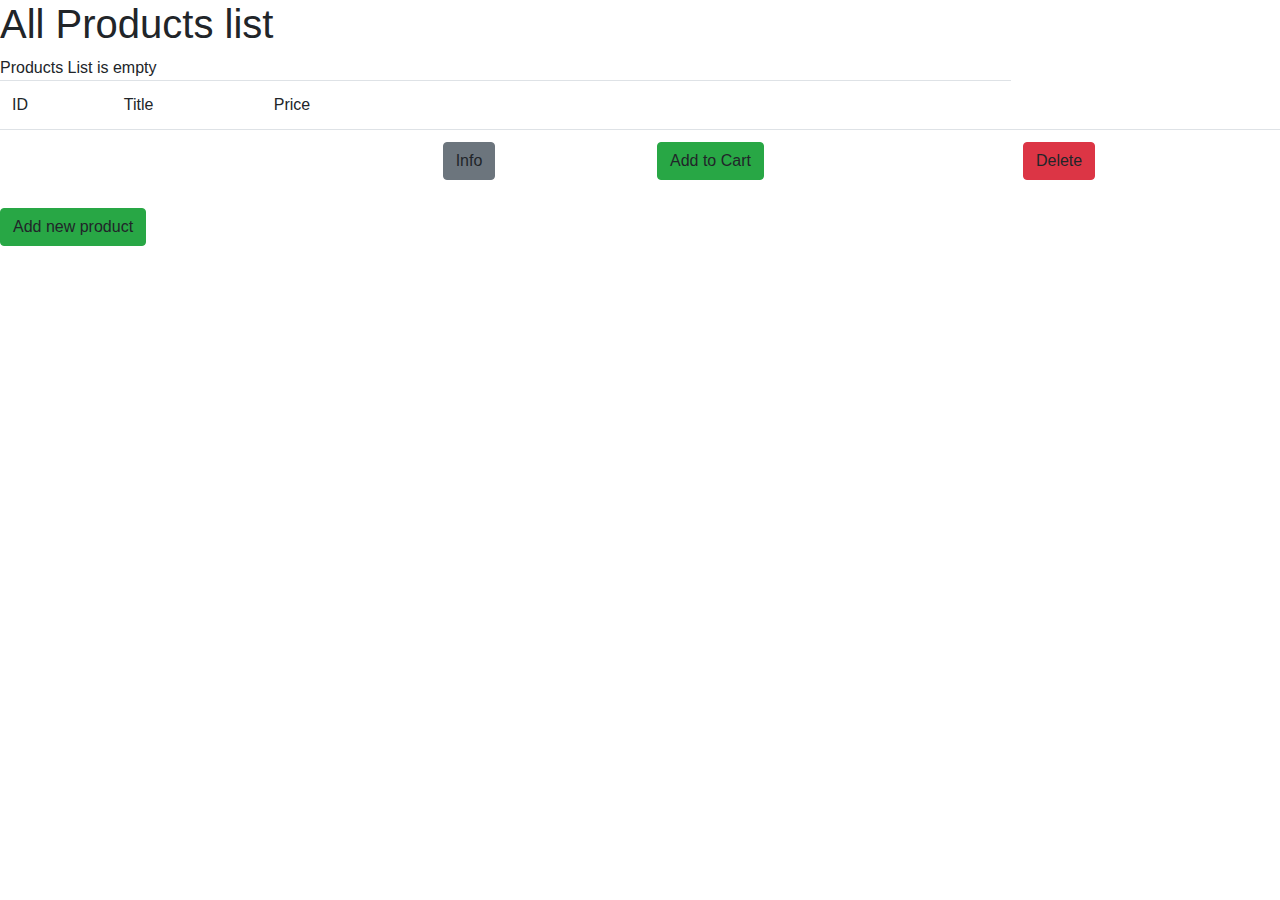
<file: src/main/resources/templates/index.html>
<!DOCTYPE html>
<html xmlns:th="http://www.thymeleaf.org" xmlns:sec="http://www.thymeleaf.org/extras/spring-security">
<head>
    <meta http-equiv="Content-Type" content="text/html; charset=UTF-8"/>
    <title>All Products list</title>
    <link rel="stylesheet" href="https://maxcdn.bootstrapcdn.com/bootstrap/4.1.3/css/bootstrap.min.css">
<!--    <link href="../static/css/bootstrap.min.css" th:href="@{/css/bootstrap.min.css}" rel="stylesheet" media="screen"/>-->
</head>
<body>

<div th:replace="~{fragments/navigation :: navigation(Home)}" />

<h1>All Products list</h1>

<span th:if="${products.size() == 0}">Products List is empty</span>
<table th:if="${products.size() > 0}" class="table table-hover">
    <thead class="thead-dark">
    <tr>
        <td>ID</td>
        <td>Title</td>
        <td>Price</td>
        <td></td>
        <td></td>
    </tr>
    </thead>
    <tbody>
    <tr th:each="product : ${products}">
        <td th:text="${product.id}"/>
        <td th:text="${product.title}"/>
        <td th:text="${product.price}"/>
        <td><a class="btn btn-secondary" th:href="@{'/info/' + ${product.id}}">Info</a></td>
        <td><a class="btn btn-success" th:href="@{'/cart/add/' + ${product.id}}">Add to Cart</a></td>
        <td sec:authorize="hasRole('ADMIN')"><a class="btn btn-danger" th:href="@{'/products/delete/' + ${product.id}}">Delete</a></td>
    </tr>
    </tbody>
</table>
<div th:replace="~{fragments/pager :: pager}"/>

<a sec:authorize="hasRole('ADMIN')" class="btn btn-success" th:href="@{'/addproduct/'}">Add new product</a>
</body>
</html>
</file>
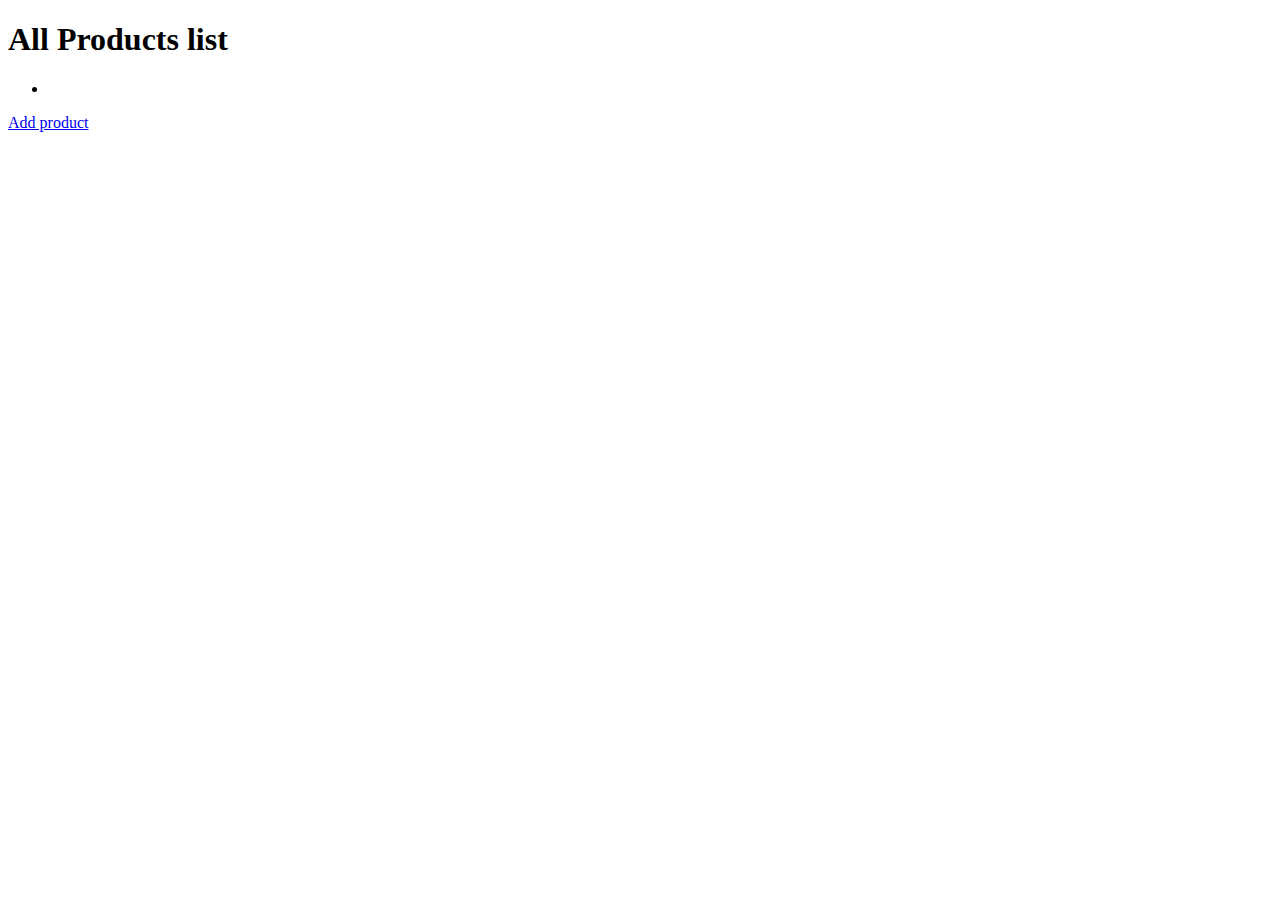
<file: src/main/resources/templates/dao/index.html>
<!DOCTYPE html>
<html xmlns:th="http://www.thymeleaf.org">
<head>
    <meta http-equiv="Content-Type" content="text/html; charset=UTF-8"/>
    <link type="text/css" rel="stylesheet" th:href="@{/css/style.css}"/>
    <title>All Products list</title>
</head>
<body>
<h1>All Products list</h1>

<ul th:each="product : ${products}">
    <li><a th:href="@{/dao/{id}(id=${product.id})}" th:text="${product.getTitle()} + ' - ' + ${product.price}"/></li>
</ul>
<a href="/dao/addProduct">Add product</a>
</body>
</html>
</file>
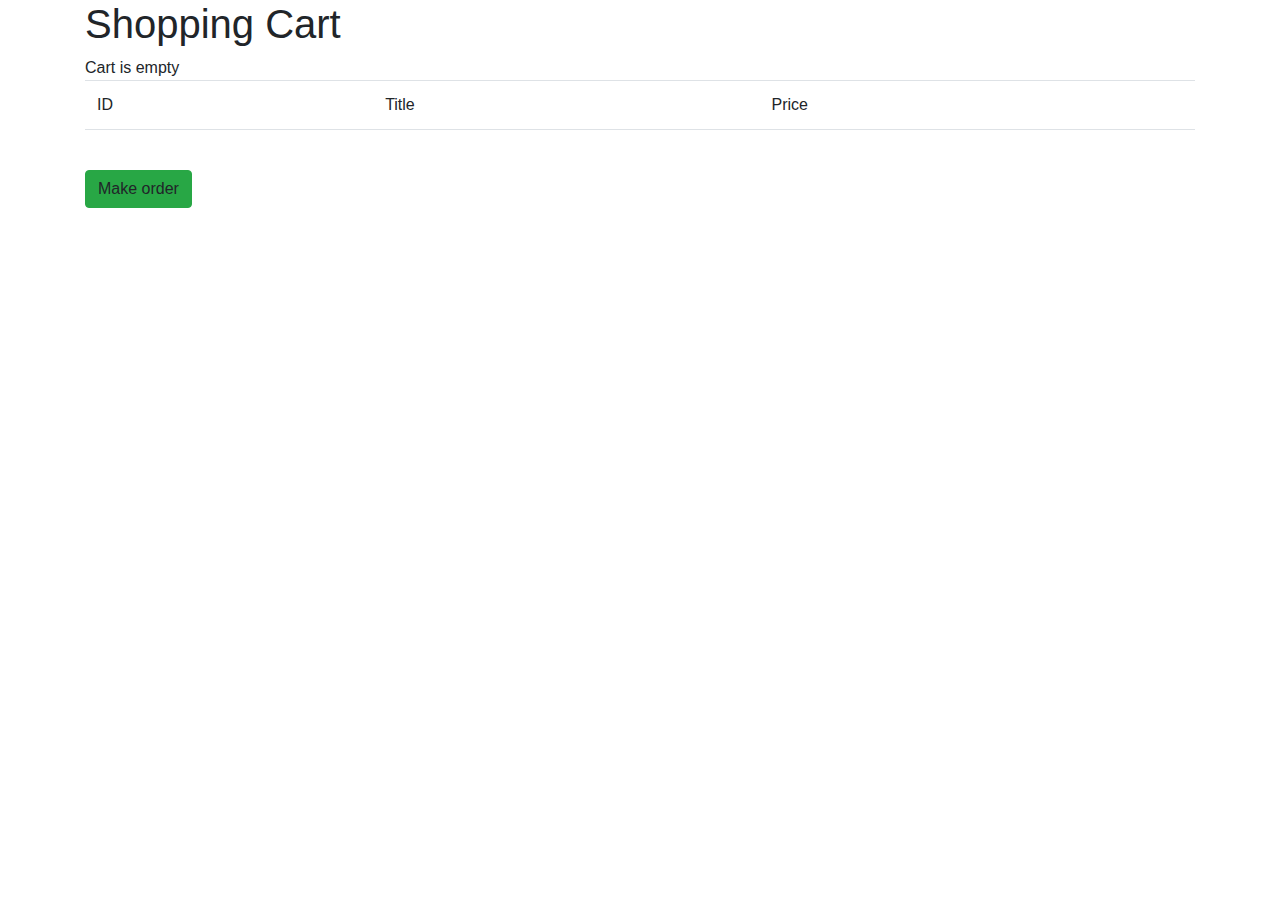
<file: src/main/resources/templates/cart.html>
<!DOCTYPE html>

<html xmlns:th="http://www.thymeleaf.org">

<head>
    <meta charset="utf-8"/>

    <title>Cart Page</title>

    <link rel="stylesheet" href="https://maxcdn.bootstrapcdn.com/bootstrap/4.1.3/css/bootstrap.min.css">
<!--    <script src="https://ajax.googleapis.com/ajax/libs/jquery/3.1.1/jquery.min.js"></script>-->
<!--    <script src="https://maxcdn.bootstrapcdn.com/bootstrap/4.1.3/js/bootstrap.min.js"></script>-->
</head>

<body>

<div class="container">
    <div th:replace="~{navigation :: navigation(Cart)}" />

    <h1>Shopping Cart</h1>
    <span th:if="${items.size() == 0}">Cart is empty</span>
    <table th:if="${items.size() > 0}" class="table table-hover">
        <thead class="thead-dark">
        <tr>
            <td>ID</td>
            <td>Title</td>
            <td>Price</td>
        </tr>
        </thead>
        <tbody>
        <tr th:each="item : ${items}">
            <td th:text="${item.product.id}"/>
            <td th:text="${item.product.title}"/>
            <td th:text="${item.product.price}"/>
        </tr>
        </tbody>
    </table>
    <a th:if="${items.size() > 0}" class="btn btn-success" th:href="@{/cart/create_order}">Make order</a>
</div>
</body>
</html>
</file>
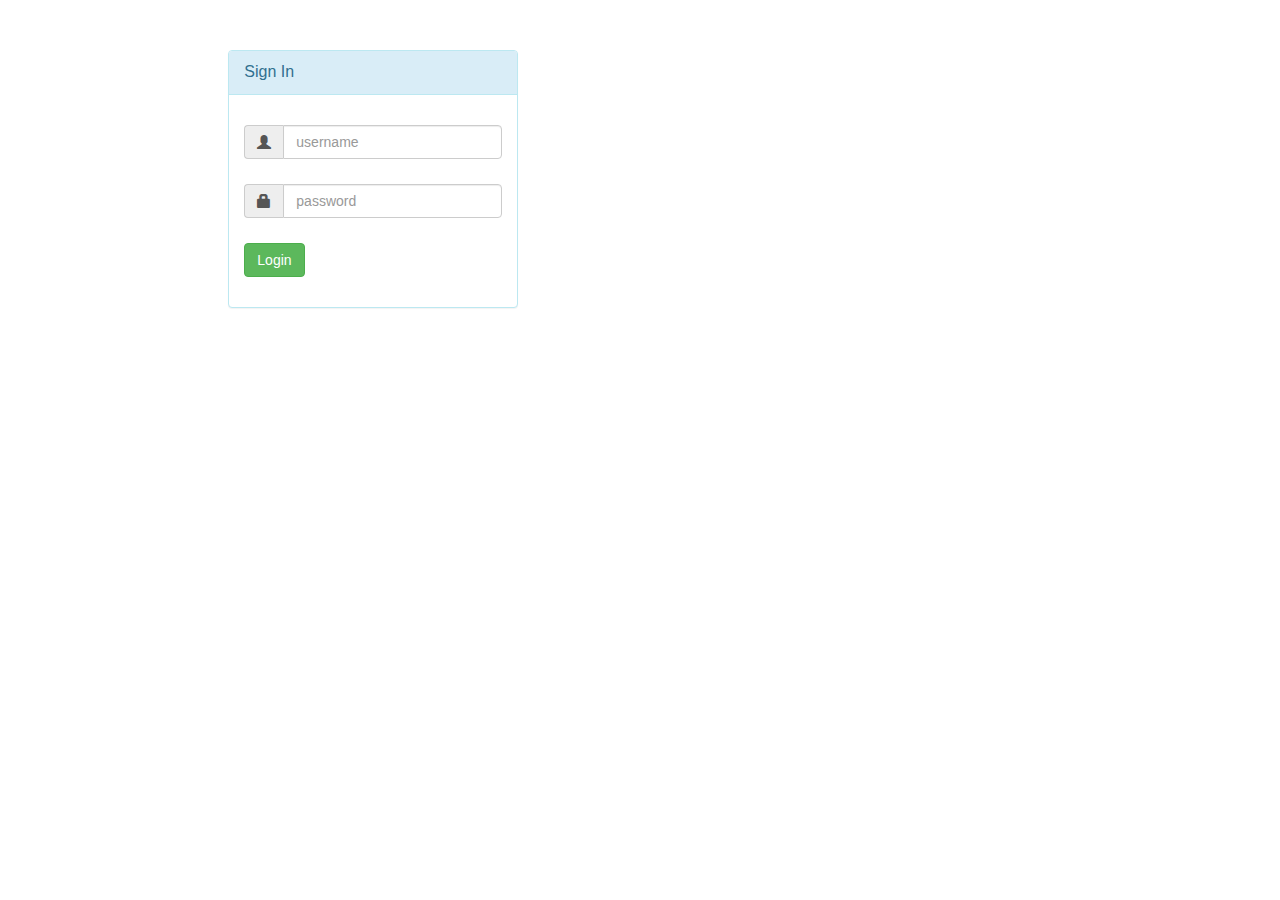
<file: src/main/resources/templates/login.html>
<!DOCTYPE html>

<html xmlns:th="http://www.thymeleaf.org" lang="en">

<head>
    <title>Login Page</title>
    <meta charset="utf-8">
    <meta name="viewport" content="width=device-width, initial-scale=1, shrink-to-fit=no">
    <link rel="stylesheet" href="https://maxcdn.bootstrapcdn.com/bootstrap/3.3.7/css/bootstrap.min.css">
    <script src="https://ajax.googleapis.com/ajax/libs/jquery/3.2.0/jquery.min.js"></script>
    <script src="https://maxcdn.bootstrapcdn.com/bootstrap/3.3.7/js/bootstrap.min.js"></script>
</head>

<body>
<div>
    <div id="loginbox" style="margin-top: 50px;" class="mainbox col-md-3 col-md-offset-2 col-sm-6 col-sm-offset-2">
        <div class="panel panel-info">
            <div class="panel-heading">
                <div class="panel-title">Sign In</div>
            </div>
            <div style="padding-top: 30px" class="panel-body">
                <form th:action="@{/authenticateUser}" method="POST" class="form-horizontal">
                    <div style="margin-bottom: 25px" class="input-group">
                        <span class="input-group-addon"><i class="glyphicon glyphicon-user"></i></span>
                        <input type="text" name="username" placeholder="username" class="form-control">
                    </div>
                    <div style="margin-bottom: 25px" class="input-group">
                        <span class="input-group-addon"><i class="glyphicon glyphicon-lock"></i></span>
                        <input type="password" name="password" placeholder="password" class="form-control">
                    </div>
                    <div style="margin-top: 10px" class="form-group">
                        <div class="col-sm-6 controls">
                            <button type="submit" class="btn btn-success">Login</button>
                        </div>
                    </div>
                </form>
            </div>
        </div>
    </div>
</div>
</body>
</html>
</file>
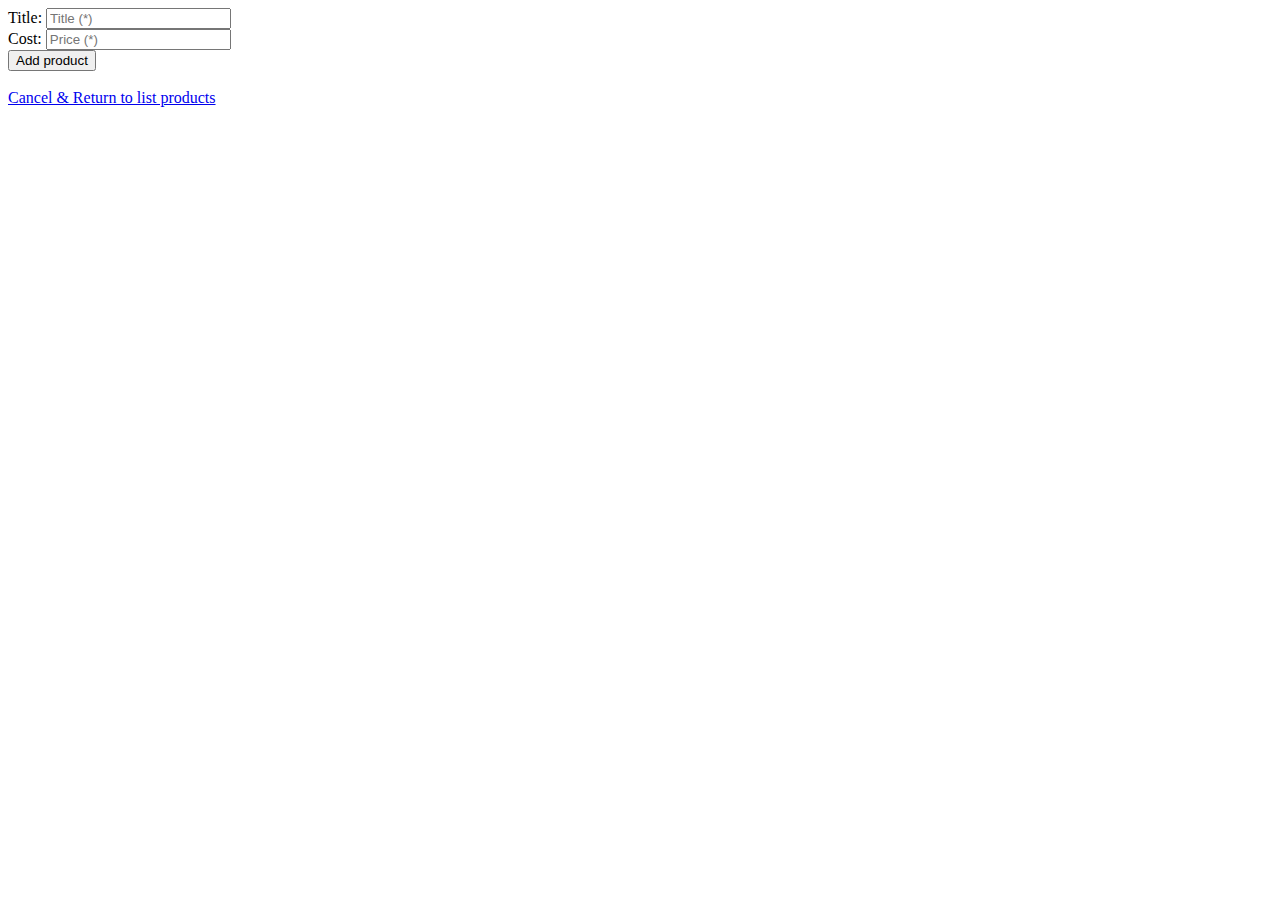
<file: src/main/resources/templates/product-form.html>
<!DOCTYPE html>
<html xmlns:th="http://www.thymeleaf.org">
<head>
    <meta http-equiv="Content-Type" content="text/html; charset=UTF-8"/>
    <title>New product form</title>
</head>
<html>
<body>

<form th:action="@{/processForm}" method="post" th:object="${product}">
    <input th:field="*{id}" type="hidden" path="id"/>
    Title: <input th:field="*{title}" placeholder="Title (*)" />
    <br>
    Cost: <input th:field="*{price}" placeholder="Price (*)" />
    <br>
    <input type="submit" value="Add product"/>
</form>
<br>
<a href="/">Cancel & Return to list products</a>

</body>
</html>
</file>
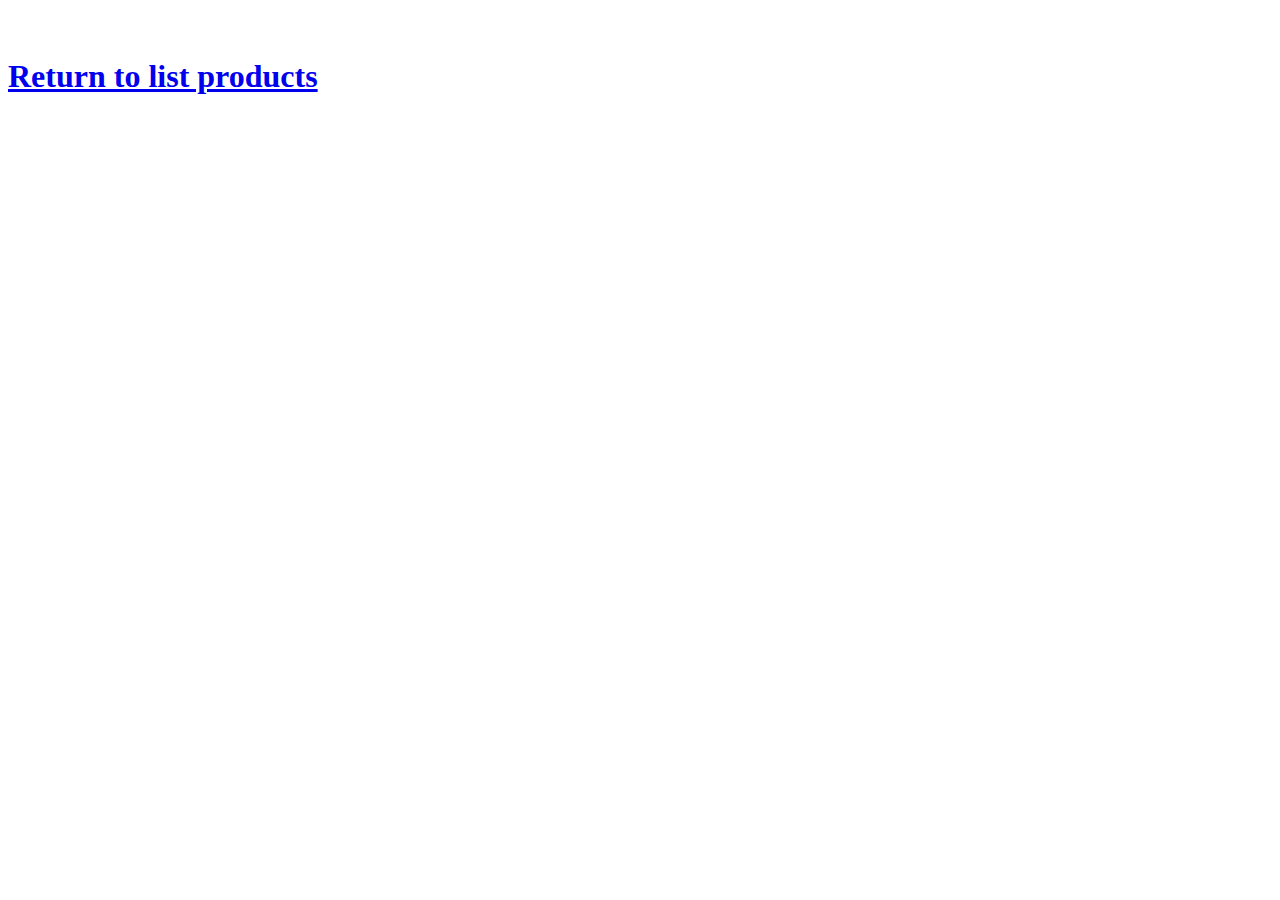
<file: src/main/resources/templates/product.html>
<!DOCTYPE html>
<html xmlns:th="http://www.thymeleaf.org">
<head>
    <meta http-equiv="Content-Type" content="text/html; charset=UTF-8"/>
    <title>Product info</title>
</head>
<body>
<h2 th:text="${product.id}"/>
<h1 th:text="${product.title}"/>
<h1 th:text="${product.price}"/>
<br>
<a href="/">Return to list products</a>
</body>
</html>
</file>
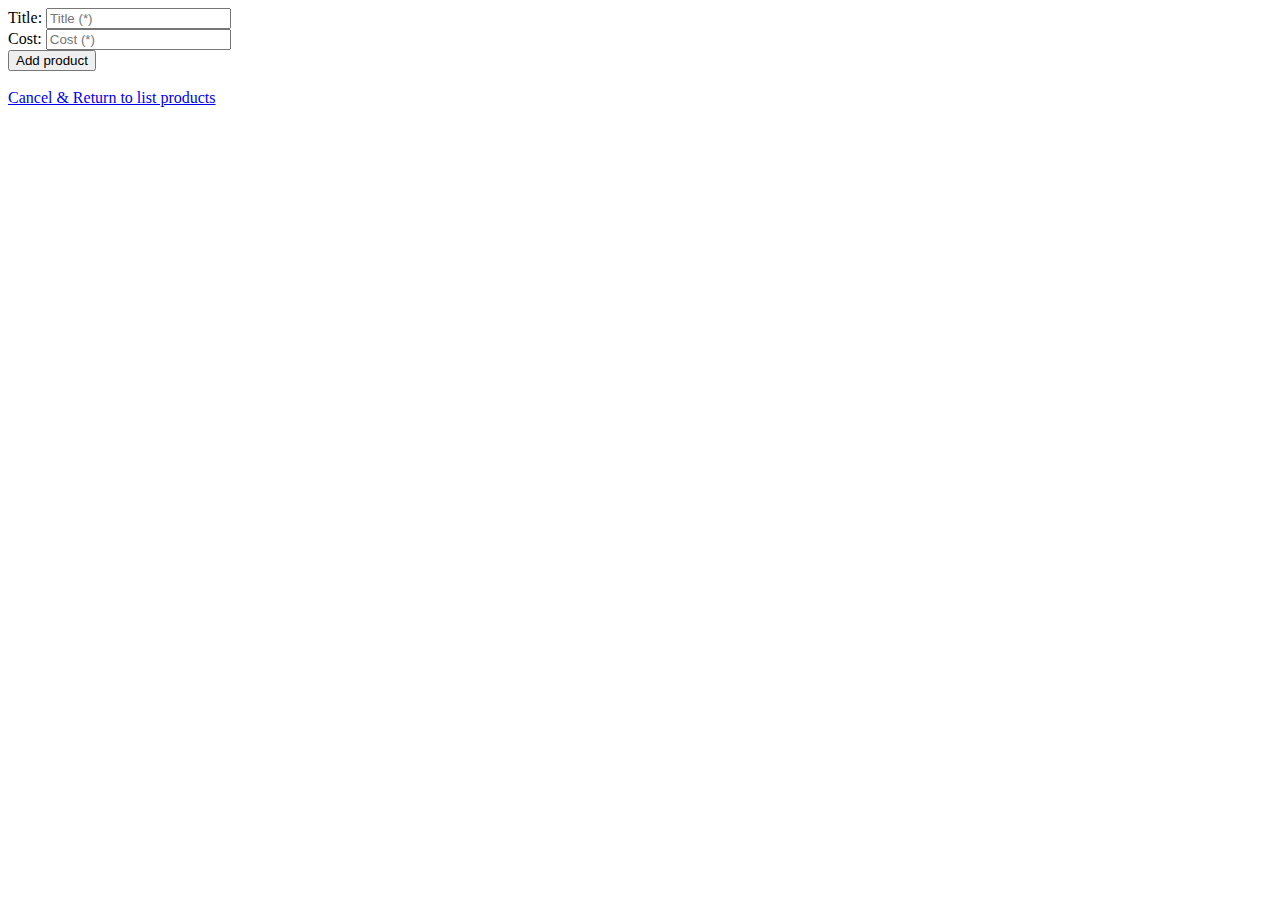
<file: src/main/resources/templates/dao/product-form.html>
<!DOCTYPE html>
<html xmlns:th="http://www.thymeleaf.org">
<head>
    <meta http-equiv="Content-Type" content="text/html; charset=UTF-8"/>
    <title>New product form</title>
</head>
<html>
<body>

<form th:action="@{/dao/processForm}" method="post" th:object="${product}">
    <input th:field="*{id}" type="hidden" path="id"/>
    Title: <input th:field="*{title}" placeholder="Title (*)" />
    <br>
    Cost: <input th:field="*{price}" placeholder="Cost (*)" />
    <br>
    <input type="submit" value="Add product"/>
</form>
<br>
<a href="/dao">Cancel & Return to list products</a>

</body>
</html>
</file>
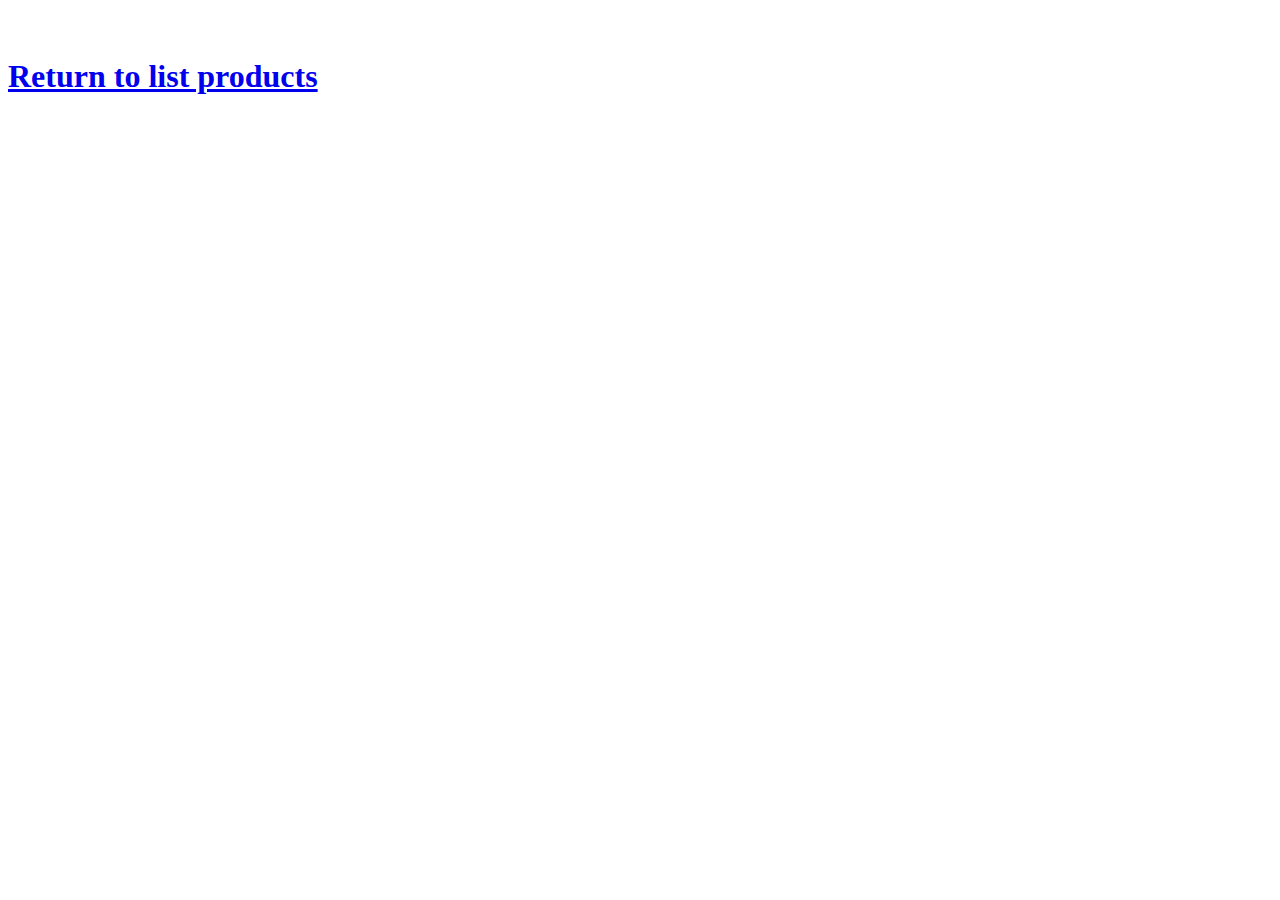
<file: src/main/resources/templates/dao/product.html>
<!DOCTYPE html>
<html xmlns:th="http://www.thymeleaf.org">
<head>
    <meta http-equiv="Content-Type" content="text/html; charset=UTF-8"/>
    <title>Product info</title>
</head>
<body>
<h1 th:text="${product.title}"/>
<h1 th:text="${product.price}"/>
<br>
<a href="/dao">Return to list products</a>
</body>
</html>
</file>
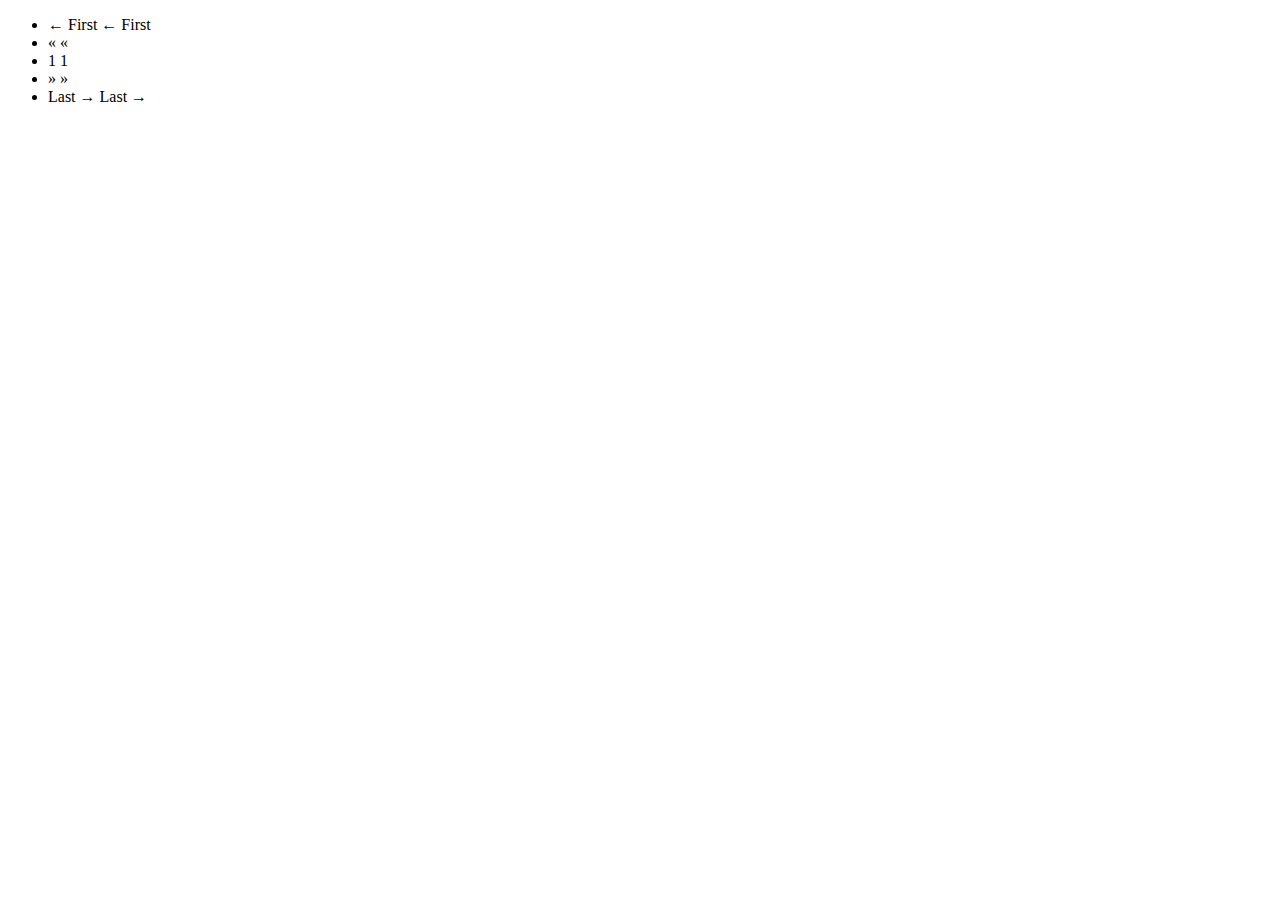
<file: src/main/resources/templates/fragments/pager.html>
<!DOCTYPE html>
<!--suppress ALL -->
<html xmlns="http://www.w3.org/1999/xhtml"
      xmlns:th="http://www.thymeleaf.org">
<div class="paginator" th:fragment="pager">
    <!-- Pagination Bar -->
    <div th:fragment='paginationbar'>
        <ul class="pagination">
            <li class="page-item" th:classappend="${page.firstPage}?'disabled':''">
                <span th:if='${page.firstPage}' class="page-link">← First</span>
                <a th:if='${not page.firstPage}' th:href='@{${page.url}(page=0,size=${page.size})}'
                   class="page-link">← First</a>
            </li>
            <li class="page-item" th:classappend="${page.hasPreviousPage}? '' : 'disabled'">
                <span th:if='${not page.hasPreviousPage}' class="page-link">«</span>
                <a th:if='${page.hasPreviousPage}'
                   th:href='@{${page.url}(page=${page.number - 2},size=${page.size})}'
                   title='Go to previous page' class="page-link">«</a>
            </li>
            <li class="page-item" th:each='item : ${page.items}' th:classappend="${item.current}? 'active' : ''">
                <span th:if='${item.current}' th:text='${item.number}' class="page-link">1</span>
                <a th:if='${not item.current}'
                   th:href='@{${page.url}(page=${item.number - 1},size=${page.size})}'
                   class="page-link"
                   th:text='${item.number}'>1</a>
            </li>
            <li class="page-item" th:classappend="${page.hasNextPage}? '' : 'disabled'">
                <span class="page-link" th:if='${not page.hasNextPage}'>»</span>
                <a class="page-link" th:if='${page.hasNextPage}'
                   th:href='@{${page.url}(page=${page.number},size=${page.size})}'
                   title='Go to next page'>»</a>
            </li>
            <li class="page-item" th:classappend="${page.lastPage}? 'disabled' : ''">
                <span class="page-link" th:if='${page.lastPage}'>Last →</span>
                <a class="page-link" th:if='${not page.lastPage}'
                   th:href='@{${page.url}(page=${page.totalPages - 1},size=${page.size})}'>Last →</a>
            </li>
        </ul>
    </div>
<!--    <div class="pagination justify-content-end">-->
<!--        <p>Showing <span class="badge badge-info" th:text="${page.size * (page.number - 1) + 1}"></span> to-->
<!--            <span class="badge badge-info"-->
<!--                  th:text="${page.lastPage ? page.totalElements : page.size * (page.number - 1)+ page.size}"></span>-->
<!--            of <span-->
<!--                    class="badge badge-info" th:text="${page.totalElements}"></span> notes</p>-->
<!--    </div>-->
</div>
</file>
